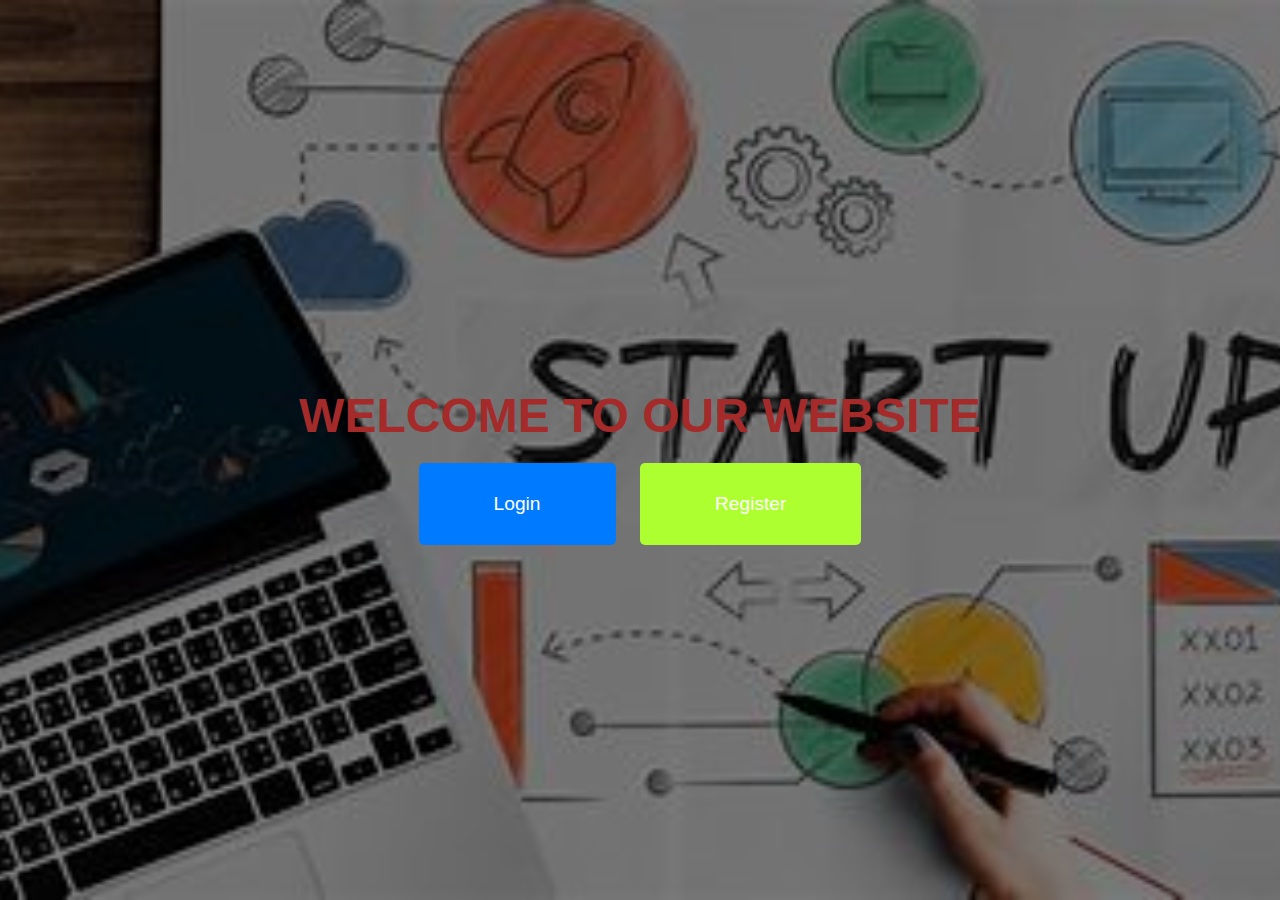
<file: KAMPIRE UMUHOZA NOELLINE_Exam_of_W.T/index.html>
<html lang="en">
<head>
<meta charset="UTF-8">
<meta name="viewport" content="width=device-width, initial-scale=1.0">
<title>Website Register or Login Page</title>
<style>
  body {
    margin: 0;
    padding: 0;
    font-family: Arial, sans-serif;
    background: url('2.jpg') center/cover no-repeat;
    /* Replace 'background-image.jpg' with your image path */
    /* background-color: #FFFFFF; /* White fallback */
    color: #FFFFFF; /* White */
    background-blend-mode: overlay;
    height: 100vh;
  }

  .overlay {
    background-color: rgba(0, 0, 0, 0.5); /* Overlay color with 50% opacity */
    width: 100%;
    height: 100%;
    display: flex;
    flex-direction: column;
    justify-content: center;
    align-items: center;
    text-align: center;
    position: relative;
    z-index: 1; /* Ensure overlay is above the background */
  }

  .container {
    position: relative;
    z-index: 2; /* Ensure container is above the overlay */
  }

  h1 {
    font-size: 3rem;
    margin-bottom: 20px;
  }

  p {
    font-size: 1.2rem;
    margin-bottom: 30px;
  }

  .btn {
    display: inline-block;
    padding: 30px 75px;
    border: none;
    border-radius: 5px;
    cursor: pointer;
    font-size: 1.2rem;
    text-decoration: none;
    color: #FFFFFF; /* White */
    background-color: #007BFF; /* Blue */
    transition: background-color 0.3s ease;
  }

  .btn-login:hover {
    background-color: brown;
    box-shadow: 2px;

  }

  .btn-register {
    background-color: greenyellow;
    margin-left: 20px;
  }

  .btn-register:hover {
    background-color: #333333; /* Darker Black */
  }

</style>
</head>
<body style="background-image: url('./image/online.jpeg');background-repeat: no-repeat;background-size: cover;">

<div class="overlay">
  <div class="container">
    <h1 style="color: brown;">WELCOME TO OUR WEBSITE</h1>
    <a href="login.html" class="btn btn-login">Login</a>
    <a href="register.html" class="btn btn-register">Register</a>
  </div>
</div>

</body>
</html>
</file>
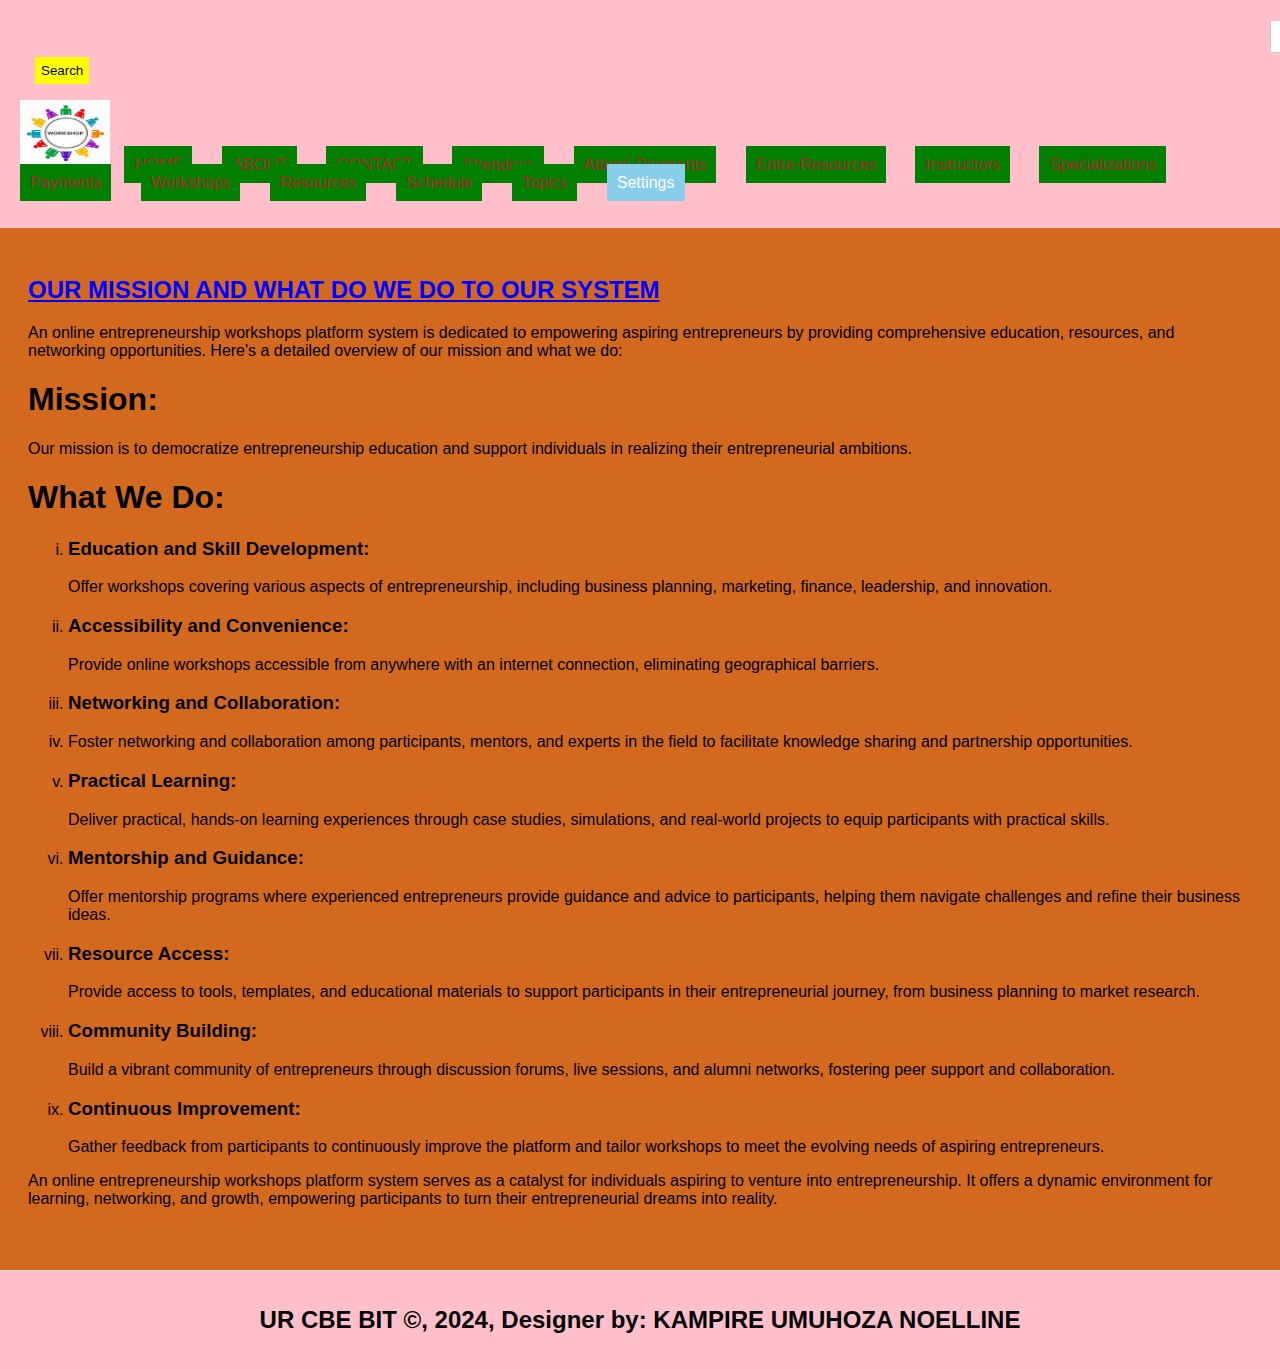
<file: KAMPIRE UMUHOZA NOELLINE_Exam_of_W.T/about.html>
<html>
<head>
  <!-- Linking to external stylesheet -->
  <link rel="stylesheet" type="text/css" href="style.css" title="style 1" media="screen, tv, projection, handheld, print"/>
  <!-- Defining character encoding -->
  <meta charset="utf-8">
  <!-- Setting viewport for responsive design -->
  <meta name="viewport" content="width=device-width, initial-scale=1">
  <title>All About System</title>
  <style>
    /* Normal link */
    a {
      padding: 10px;
      color: yellow;
      background-color: green;
      text-decoration: none;
      margin-right: 15px;
    }

    /* Visited link */
    a:visited {
      color: orange;
    }
    /* Unvisited link */
    a:link {
      color: brown; /* Changed to lowercase */
    }
    /* Hover effect */
    a:hover {
      background-color: dimgray;
    }

    /* Active link */
    a:active {
      background-color: yellow;
    }

    /* Extend margin left for search button */
    button.btn {
      margin-left: 15px; /* Adjust this value as needed */
      margin-top: 4px;
      background-color: yellow;
    }
    /* Extend margin left for search button */
    input.form-control {
      margin-left: 1250px; /* Adjust this value as needed */
      padding: 8px;
    }
    header{
      background-color:pink;
      padding: 20px;
    }

    section{
      padding:28px;
      border-bottom: 1px solid #ddd;
    }
    footer{
      text-align: center;
      padding: 15px;
      background-color:pink;
    }

    /* Dropdown container */
    .dropdown {
      position: relative;
      display: inline-block;
    }

    /* Dropdown content (hidden by default) */
    .dropdown-contents {
      display: none;
      position: absolute;
      background-color: skyblue;
      min-width: 160px;
      z-index: 1;
    }

    /* Links inside the dropdown */
    .dropdown-contents a {
      padding: 12px 16px;
      display: block;
      text-decoration: none;
      color: white;
    }

    /* Change color of dropdown links on hover */
    .dropdown-contents a:hover {
      background-color: #ddd;
      color: black;
    }

    /* Show the dropdown menu on hover */
    .dropdown:hover .dropdown-contents {
      display: block;
    }
  </style>
</head>
<body bgcolor="chocolate">
  <header>
    <form method="GET" class="d-flex" role="search" action="search.php">
      <input class="form-control me-2" type="search" placeholder="Search" aria-label="Search" name="query">
      <button class="btn btn-outline-success" type="submit">Search</button>
    </form>
    <ul style="list-style-type: none; padding: 0;">
      <li style="display: inline; margin-right: 10px;">
        <img src="./image/logo.jpeg" width="90" height="70" alt="Logo">
      </li>
      <li style="display: inline; margin-right: 10px;"><a href="./home.html">HOME</a></li>
      <li style="display: inline; margin-right: 10px;"><a href="./about.html">ABOUT</a></li>
      <li style="display: inline; margin-right: 10px;"><a href="./contact.html">CONTACT</a></li>
      <li style="display: inline; margin-right: 10px;"><a href="./attendees.php">Attendees</a></li>
      <li style="display: inline; margin-right: 10px;"><a href="./attendee_payments.php">Attend-Payments</a></li>
      <li style="display: inline; margin-right: 10px;"><a href="./entrepreneurship_resources.php">Entre-Resources</a></li>
      <li style="display: inline; margin-right: 10px;"><a href="./instructors.php">Instructors</a></li>
      <li style="display: inline; margin-right: 10px;"><a href="./instructor_specializations.php">Specializations</a></li>
      <li style="display: inline; margin-right: 10px;"><a href="./payments.php">Payments</a></li>
      <li style="display: inline; margin-right: 10px;"><a href="./workshops.php">Workshops</a></li>
      <li style="display: inline; margin-right: 10px;"><a href="./workshop_resources.php">Resources</a></li>
      <li style="display: inline; margin-right: 10px;"><a href="./workshop_schedule.php">Schedule</a></li>
      <li style="display: inline; margin-right: 10px;"><a href="./workshop_topics.php"> Topics</a></li>
      <li class="dropdown" style="display: inline; margin-right: 10px;">
        <a href="#" style="padding: 10px; color: white; background-color: skyblue; text-decoration: none; margin-right: 15px;">Settings</a>
        <div class="dropdown-contents">
          <!-- Links inside the dropdown menu -->
          <a href="login.html">Change Account</a>
         <a href="logout.php">Logout</a>
        </div>
      </li>
    </ul>
  </header>

<section>

<h2 style="color: blue;"><bold><u> OUR MISSION AND WHAT DO WE DO TO OUR SYSTEM</u></bold></h2>

<p>
    An online entrepreneurship workshops platform system is dedicated to empowering aspiring entrepreneurs by providing comprehensive education, resources, and networking opportunities. Here's a detailed overview of our mission and what we do:</p>

<h1>Mission:</h1>

<p>Our mission is to democratize entrepreneurship education and support individuals in realizing their entrepreneurial ambitions.</p>

<h1>What We Do:</h1>

<ol type="i">
 <li><h3><b>Education and Skill Development:</b></h3></li>
<p> Offer workshops covering various aspects of entrepreneurship, including business planning, marketing, finance, leadership, and innovation.</p>

<li><h3><b>Accessibility and Convenience:</b></h3></li>
<p>Provide online workshops accessible from anywhere with an internet connection, eliminating geographical barriers.</p>

<li><h3><b>Networking and Collaboration:</b></h3><li>
<p>Foster networking and collaboration among participants, mentors, and experts in the field to facilitate knowledge sharing and partnership opportunities.</p>

<li><h3><b>Practical Learning:</b></h3></li>
<p>Deliver practical, hands-on learning experiences through case studies, simulations, and real-world projects to equip participants with practical skills.</p>

<li><h3><b>Mentorship and Guidance:</b></h3></li>
<p>Offer mentorship programs where experienced entrepreneurs provide guidance and advice to participants, helping them navigate challenges and refine their business ideas.</p>

<li><h3><b>Resource Access:</b></h3></li>
<p>Provide access to tools, templates, and educational materials to support participants in their entrepreneurial journey, from business planning to market research.</p>

<li><h3><b>Community Building:</b></h3></li>
<p>Build a vibrant community of entrepreneurs through discussion forums, live sessions, and alumni networks, fostering peer support and collaboration.</p>

<li><h3><b>Continuous Improvement:</b></h3></li> 
<p>Gather feedback from participants to continuously improve the platform and tailor workshops to meet the evolving needs of aspiring entrepreneurs.</p>
</ol>
<p>An online entrepreneurship workshops platform system serves as a catalyst for individuals aspiring to venture into entrepreneurship. It offers a dynamic environment for learning, networking, and growth, empowering participants to turn their entrepreneurial dreams into reality.</p><br>


</section>

<footer>
  <center> 
    <b><h2>UR CBE BIT &copy, 2024, Designer by: KAMPIRE UMUHOZA NOELLINE</h2></b>
  </center>
</footer>


</body>
</html>
</file>
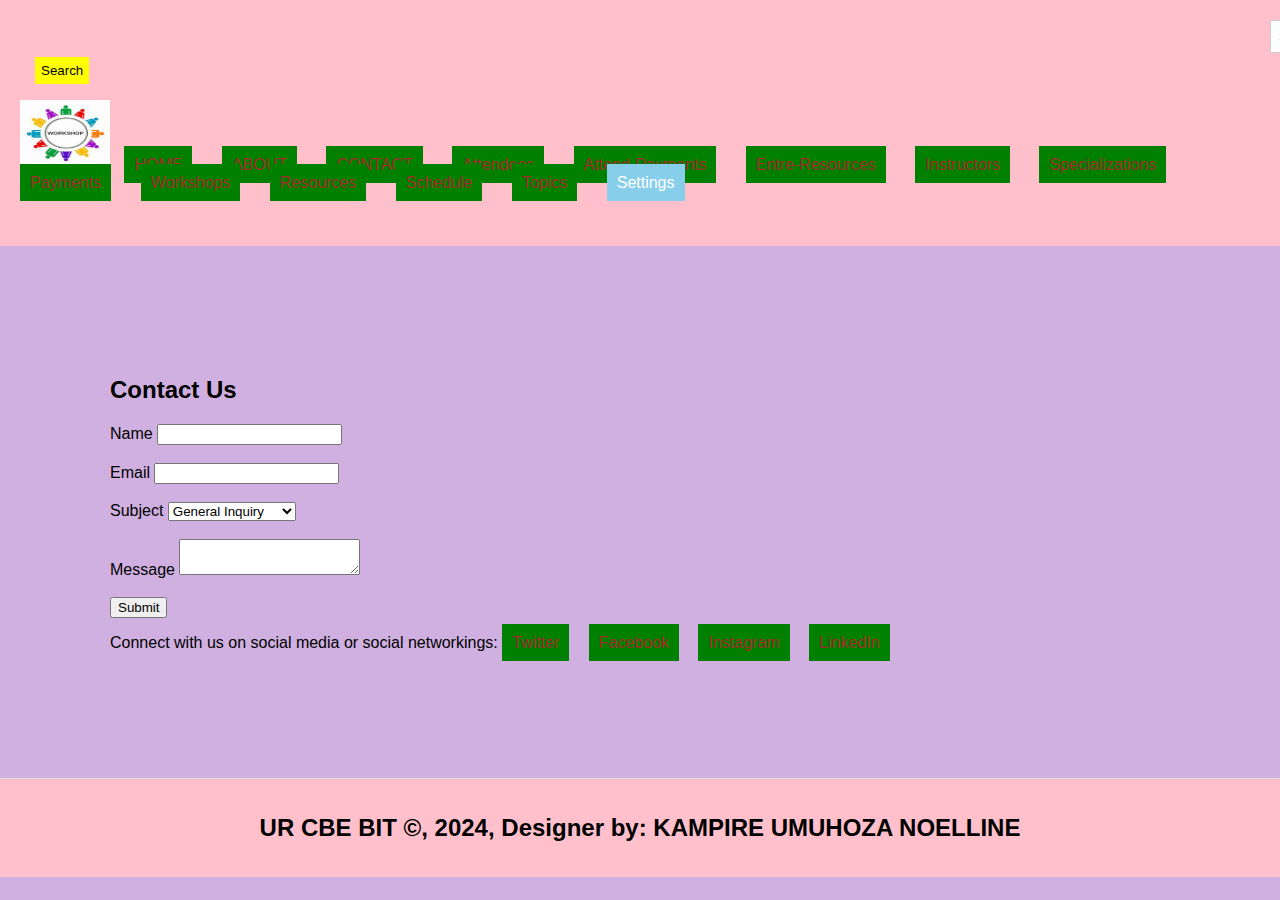
<file: KAMPIRE UMUHOZA NOELLINE_Exam_of_W.T/contact.html>
<html>
<head>
  <!-- Linking to external stylesheet -->
  <link rel="stylesheet" type="text/css" href="style.css" title="style 1" media="screen, tv, projection, handheld, print"/>
  <!-- Defining character encoding -->
  <meta charset="utf-8">
  <!-- Setting viewport for responsive design -->
  <meta name="viewport" content="width=device-width, initial-scale=1">
  <title>All Our Contact Address</title>
  <style>
   
    /* Normal link */
    a {
      padding: 10px;
      color: yellow;
      background-color: green;
      text-decoration: none;
      margin-right: 15px;
    }

    /* Visited link */
    a:visited {
      color: orange;
    }
    /* Unvisited link */
    a:link {
      color: brown; /* Changed to lowercase */
    }
    /* Hover effect */
    a:hover {
      background-color: dimgray;
    }

    /* Active link */
    a:active {
      background-color: yellow;
    }

    /* Extend margin left for search button */
    button.btn {
      margin-left: 15px; /* Adjust this value as needed */
      margin-top: 4px;
      background-color: yellow;
    }
    /* Extend margin left for search button */
    input.form-control {
      margin-left: 1250px; /* Adjust this value as needed */

      padding: 8px;
     
    }
    header{
    background-color:pink;
    padding: 20px;
}

section{
    padding:110px;
    border-bottom: 1px solid #ddd;
}
footer{
    text-align: center;
    padding: 15px;
    background-color:pink;
}
  </style>
  </head>

  <header>

<body bgcolor="dimblue">
  <form method="GET" class="d-flex" role="search" action="search.php">
      <input class="form-control me-2" type="search" placeholder="Search" aria-label="Search" name="query">
      <button class="btn btn-outline-success" type="submit">Search</button>
    </form>
   <ul style="list-style-type: none; padding: 0;">
    <li style="display: inline; margin-right: 10px;">
    <img src="./image/logo.jpeg" width="90" height="70" alt="Logo">
  </li>
    <li style="display: inline; margin-right: 10px;"><a href="./home.html">HOME</a></li>

    <li style="display: inline; margin-right: 10px;"><a href="./about.html">ABOUT</a></li>

    <li style="display: inline; margin-right: 10px;"><a href="./contact.html">CONTACT</a></li>

   <li style="display: inline; margin-right: 10px;"><a href="./attendees.php">Attendees</a></li>

    <li style="display: inline; margin-right: 10px;"><a href="./attendee_payments.php">Attend-Payments</a></li>

    <li style="display: inline; margin-right: 10px;"><a href="./entrepreneurship_resources.php">Entre-Resources</a></li>

    <li style="display: inline; margin-right: 10px;"><a href="./instructors.php">Instructors</a></li>

    <li style="display: inline; margin-right: 10px;"><a href="./instructor_specializations.php">Specializations</a></li>

     <li style="display: inline; margin-right: 10px;"><a href="./payments.php">Payments</a></li>

     <li style="display: inline; margin-right: 10px;"><a href="./workshops.php">Workshops</a></li>

     <li style="display: inline; margin-right: 10px;"><a href="./workshop_resources.php">Resources</a></li>

     <li style="display: inline; margin-right: 10px;"><a href="./workshop_schedule.php">Schedule</a></li>

     <li style="display: inline; margin-right: 10px;"><a href="./workshop_topics.php"> Topics</a></li>
    
  
    <li class="dropdown" style="display: inline; margin-right: 10px;">
      <a href="#" style="padding: 10px; color: white; background-color: skyblue; text-decoration: none; margin-right: 15px;">Settings</a>
      <div class="dropdown-contents">
        <!-- Links inside the dropdown menu -->
        <a href="login.html">Change Account</a>
         <a href="logout.php">Logout</a>
      </div>
    </li><br><br>
    
    
    
  </ul>

</header>
<section>
    <div class="container">
        <h2>Contact Us</h2>
        <form action="submit_contact_form.php" method="post">
            <label for="name">Name</label>
            <input type="text" id="name" name="name" required><br><br>

            <label for="email">Email</label>
            <input type="email" id="email" name="email" required><br><br>

            <label for="subject">Subject</label>
            <select id="subject" name="subject">
                <option value="General Inquiry">General Inquiry</option>
                <option value="Technical Support">Technical Support</option>
                <option value="Feedback">Feedback</option>
            </select><br><br>

            <label for="message">Message</label>
            <textarea id="message" name="message" required></textarea><br><br>

            <input type="submit" value="Submit">
        </form>
    </div>
<p>Connect with us on social media or social networkings:

  <a href="https://www.twitter.com/onlinewebcourse">Twitter</a>
  <a href="https://www.facebook.com/onlinewebcourse">Facebook</a>
  <a href="https://www.instagram.com/onlinewebcourse">Instagram</a>
  <a href="https://www.linkedin.com/onlinewebcourse">LinkedIn</a>
</p>
</section>

<footer>
  <center> 
    <b><h2>UR CBE BIT &copy, 2024, Designer by: KAMPIRE UMUHOZA NOELLINE</h2></b>
  </center>
</footer>

</body>
</html>
</file>
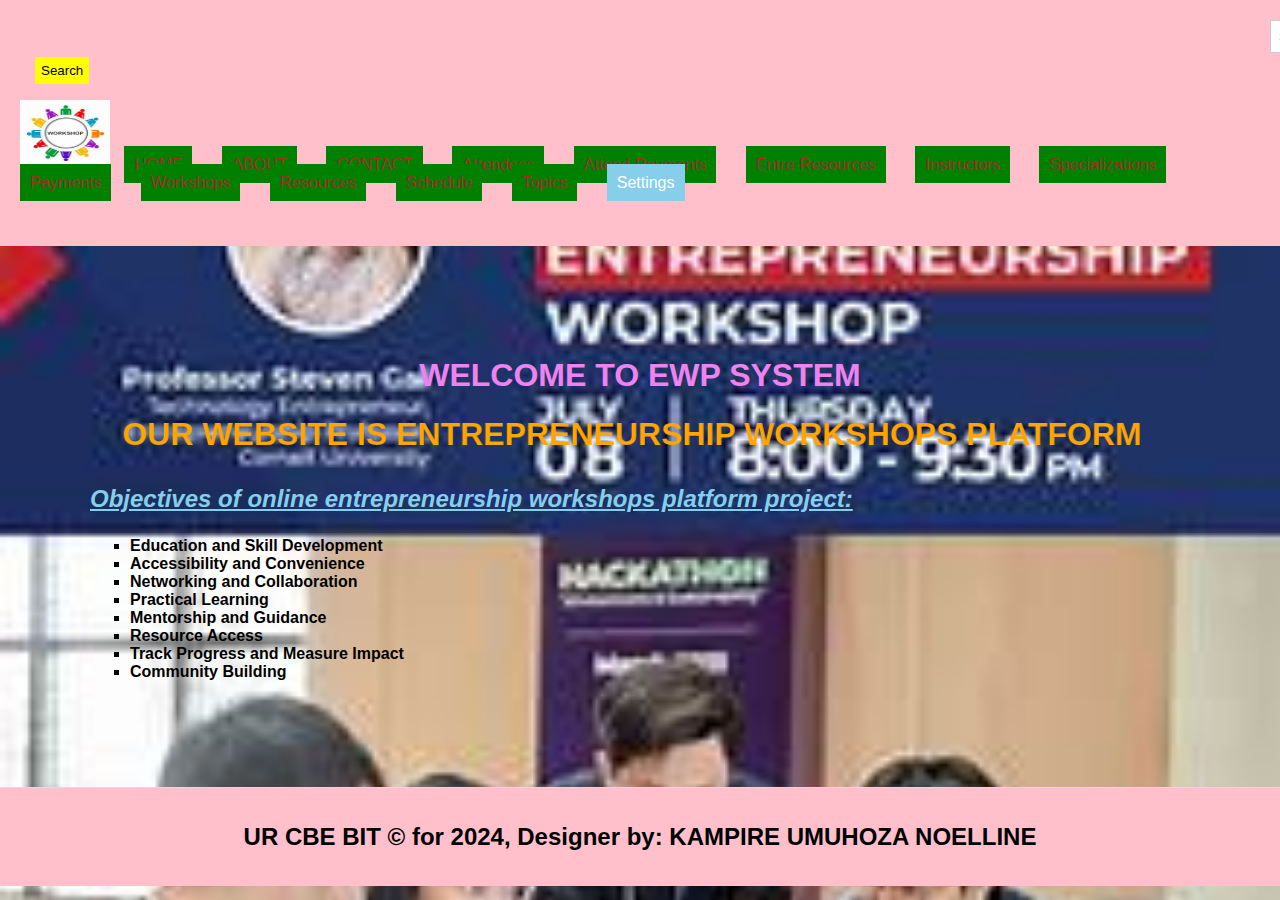
<file: KAMPIRE UMUHOZA NOELLINE_Exam_of_W.T/home.html>
<!DOCTYPE html>
<html lang="en">
<head>
  <!-- Linking to external stylesheet -->
  <link rel="stylesheet" type="text/css" href="style.css" title="style 1" media="screen, tv, projection, handheld, print"/>
  <!-- Defining character encoding -->
  <meta charset="utf-8">
  <!-- Setting viewport for responsive design -->
  <meta name="viewport" content="width=device-width, initial-scale=1">
  <title>Home Page</title>
  <style>
    /* Normal link */
    a {
      padding: 10px;
      color: yellow;
      background-color: green;
      text-decoration: none;
      margin-right: 15px;
    }

    /* Visited link */
    a:visited {
      color: orange;
    }
    /* Unvisited link */
    a:link {
      color: brown; /* Changed to lowercase */
    }
    /* Hover effect */
    a:hover {
      background-color: dimgray;
    }

    /* Active link */
    a:active {
      background-color: yellow;
    }

    /* Extend margin left for search button */
    button.btn {
      margin-left: 15px; /* Adjust this value as needed */
      margin-top: 4px;
      background-color: yellow;
    }
    /* Extend margin left for search button */
    input.form-control {
      margin-left: 1250px; /* Adjust this value as needed */

      padding: 8px;
     
    }
    header{
    background-color:pink;
    padding: 20px;
}

section{
    padding:90px;
    border-bottom: 1px solid #ddd;
}
footer{
    text-align: center;
    padding: 15px;
    background-color:pink;
}
  </style>
  </head>

  <header>

<body style="background-image: url('./image/workshop.jpeg');background-repeat: no-repeat; background-size: cover;">
  <form method="GET" class="d-flex" role="search" action="search.php">
      <input class="form-control me-2" type="search" placeholder="Search" aria-label="Search" name="query">
      <button class="btn btn-outline-success" type="submit">Search</button>
    </form>
  <ul style="list-style-type: none; padding: 0;">
    <li style="display: inline; margin-right: 10px;">
    <img src="./image/logo.jpeg" width="90" height="70" alt="Logo">
  </li>
    <li style="display: inline; margin-right: 10px;"><a href="./home.html">HOME</a></li>

    <li style="display: inline; margin-right: 10px;"><a href="./about.html">ABOUT</a></li>

    <li style="display: inline; margin-right: 10px;"><a href="./contact.html">CONTACT</a></li>

    <li style="display: inline; margin-right: 10px;"><a href="./attendees.php">Attendees</a></li>

    <li style="display: inline; margin-right: 10px;"><a href="./attendee_payments.php">Attend-Payments</a></li>

    <li style="display: inline; margin-right: 10px;"><a href="./entrepreneurship_resources.php">Entre-Resources</a></li>

    <li style="display: inline; margin-right: 10px;"><a href="./instructors.php">Instructors</a></li>

    <li style="display: inline; margin-right: 10px;"><a href="./instructor_specializations.php">Specializations</a></li>

     <li style="display: inline; margin-right: 10px;"><a href="./payments.php">Payments</a></li>

     <li style="display: inline; margin-right: 10px;"><a href="./workshops.php">Workshops</a></li>

     <li style="display: inline; margin-right: 10px;"><a href="./workshop_resources.php">Resources</a></li>

     <li style="display: inline; margin-right: 10px;"><a href="./workshop_schedule.php">Schedule</a></li>

     <li style="display: inline; margin-right: 10px;"><a href="./workshop_topics.php"> Topics</a></li>
    
  
    <li class="dropdown" style="display: inline; margin-right: 10px;">
      <a href="#" style="padding: 10px; color: white; background-color: skyblue; text-decoration: none; margin-right: 15px;">Settings</a>
      <div class="dropdown-contents">
        <!-- Links inside the dropdown menu -->
        <a href="login.html">Change Account</a>
         <a href="logout.php">Logout</a>
      </div>
    </li><br><br>
    
    
    
  </ul>

</header>
<section style=" color: black;">
  <center>
  <h1 style="color: violet;">WELCOME TO EWP SYSTEM</h1>
  </center>
  <h1 style="color:orange;">
  <marquee behavior='alternate'>
  OUR WEBSITE IS ENTREPRENEURSHIP WORKSHOPS PLATFORM</marquee></h1>
<h2 style="color: skyblue;">
 <p><u><i>Objectives of online entrepreneurship workshops platform project:</i></u></p></h2>
<ul type="square">
<li><b>Education and Skill Development</b></li> 
<li><b>Accessibility and Convenience</b></li> 
<li><b>Networking and Collaboration</b></li> 
<li><b>Practical Learning</b></li>  
<li><b>Mentorship and Guidance</b></li> 
<li><b>Resource Access</b></li>
<li><b>Track Progress and Measure Impact</b></li> 
<li><b>Community Building</b></li>
</ul>

</section>


  
<footer>
  <center> 
    <b><h2>UR CBE BIT &copy for 2024, Designer by: KAMPIRE UMUHOZA NOELLINE</h2></b>
  </center>
</footer>
  
</body>
</html>
</file>
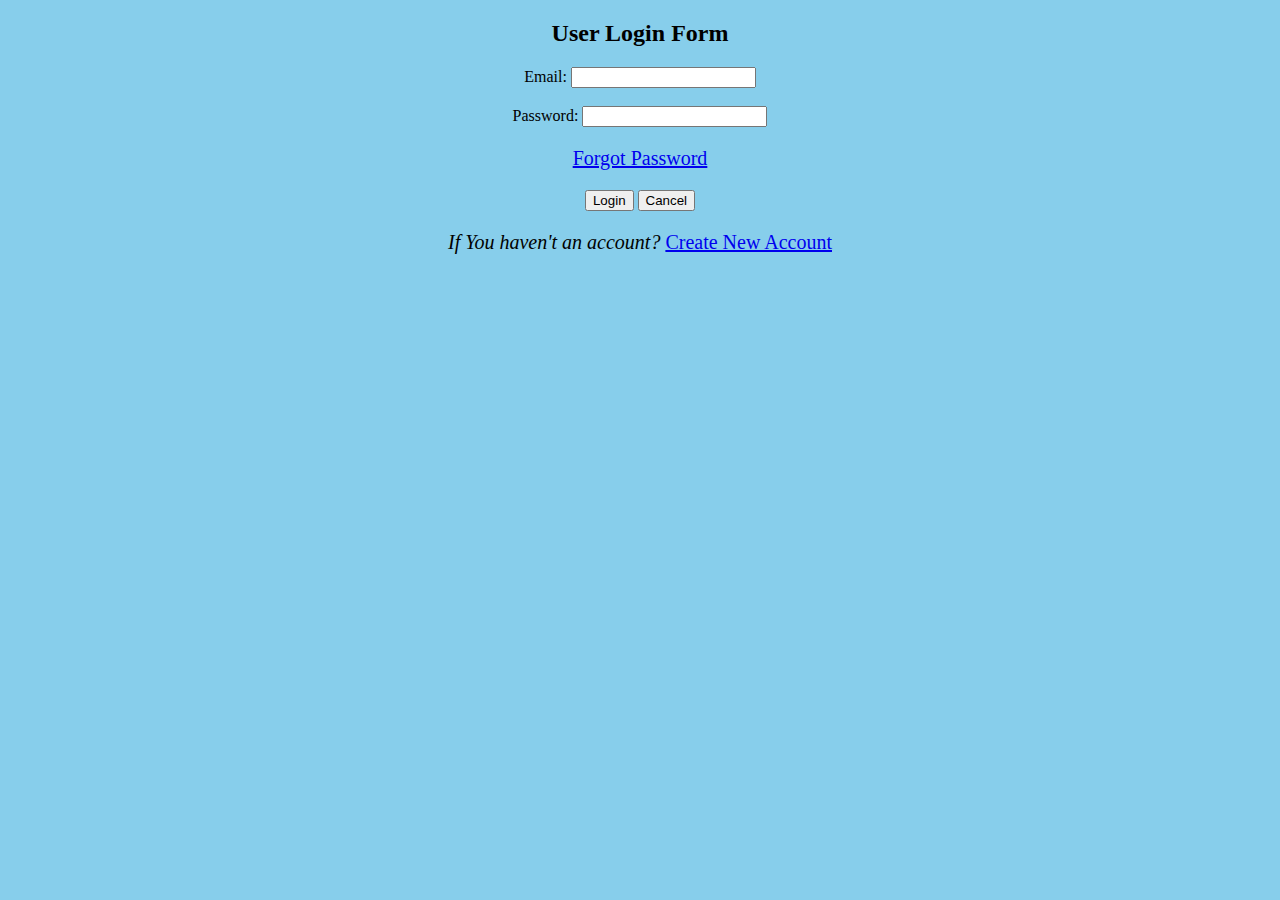
<file: KAMPIRE UMUHOZA NOELLINE_Exam_of_W.T/login.html>
<!DOCTYPE html>
<html lang="en">

<head>
    <meta charset="UTF-8">
    <meta name="viewport" content="width=device-width, initial-scale=1.0">
    <title>User Login</title>
</head>

<body bgcolor="skyblue">
    <center>
    <h2>User Login Form</h2>
    <form action="login.php" method="post">
        <label>Email:</label>
        <input type="email" name="email" required><br><br>
        <label>Password:</label>
        <input type="password" name="password" required><br>
     
     <p style="font-size: 20px;"><a href="resetpassword.php">Forgot Password</a></p>

        <input type="submit" value="Login">
        <input type="reset" value="Cancel">
        
    <p style="font-size: 20px;"><i>If You haven't an account?</i> <a href="register.html">
        Create New Account</a></p>
    </form>
    </center>
</body>
</file>
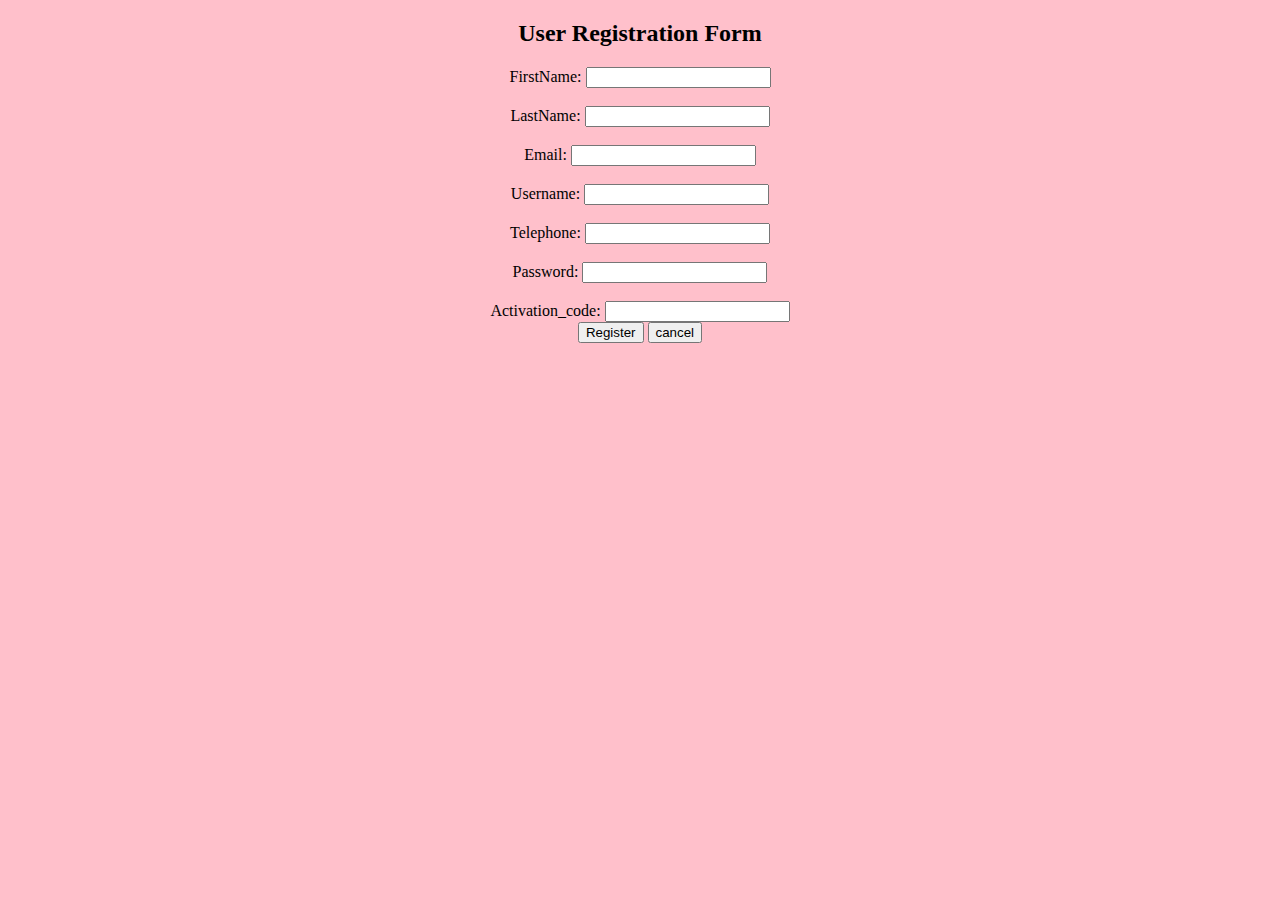
<file: KAMPIRE UMUHOZA NOELLINE_Exam_of_W.T/register.html>
<!DOCTYPE html>
<html lang="en">

<head>
    <meta charset="UTF-8">
    <meta name="viewport" content="width=device-width, initial-scale=1.0">
    <title>Registration</title>
</head>

<body bgcolor="pink">
    <center>
    <h2>User Registration Form</h2>
    <form action="register.php" method="post">
        <label>FirstName:</label>
        <input type="text" name="fname" required><br><br>
        <label>LastName:</label>
        <input type="text" name="lname" required><br><br>
        <label>Email:</label>
        <input type="email" name="email" required><br><br>
        <label>Username:</label>
        <input type="text" name="username" required><br><br>
        <label>Telephone:</label>
        <input type="text" name="telephone" required><br><br>
        <label>Password:</label>
        <input type="password" name="password" required><br><br>
        <label>Activation_code:</label>
        <input type="text" name="activation_code" required><br>
        <input type="submit" name="register" value="Register">
        <input type="reset" value="cancel">
    </form>
    </center>
</body>

</html>
</file>
<file: KAMPIRE UMUHOZA NOELLINE_Exam_of_W.T/style.css>
body{
	font-family: Arial, sans-serif;
	margin: 0;
	padding: 0;
}


  .search-form {
  float: left; /* Aligns the search form to the right */
  padding: 20px;
}

.form-control {
  padding: 8px;
  margin-left: 4px;
  border: 1px solid #ccc; /* Example style, adjust as needed */
}
.btn {
  padding: 6px;
  background-color: violet; /* Example style, adjust as needed */
  color: black;
  border: none;
}

/* Clear floats */
.clearfix::after {
  content: "";
  clear: both;
  display: table;
}
  .dropdown {
    position: relative;
    display: inline;
    margin-right: 10px;

  }
  .dropdown-contents {
    display: none;
    position: absolute;
    min-width: 160px;
    box-shadow: 0px 8px 16px 0px rgba(0,0,0,0.2);
    left: 0; /* Aligning dropdown contents to the left */
  }
  .dropdown:hover .dropdown-contents {
    display: block;
  }
  .dropdown-contents a {
    color: black;
    padding: 12px 16px;
    text-decoration: none;
    display: block;
  }
  .dropdown-contents a:hover {
    background-color: cyan;
  }


body{
    font-family: Arial,sans-serif;
    margin:0;
    padding:0;
}
header{
    background-color:orange;
    padding: 20px;
}
nav{
    display:flex;
    justify-content: space-between;
}
nav ul{
    list-style: none;
    margin: 0;
    padding: 0;
}
nav li{
    display: inline-block;
    margin-right: 20px;
}
nav a{
    text-decoration: none;
    color:black;
}
nav a :hover{
    color: #333;
}
.dropdown{
    position: right;
    display:right;
    direction:rtl;
}

section{
    padding:28px;
    border-bottom: 1px solid #ddd;
}
footer{
    text-align: center;
    padding: 15px;
    background-color:pink;
}
</file>
